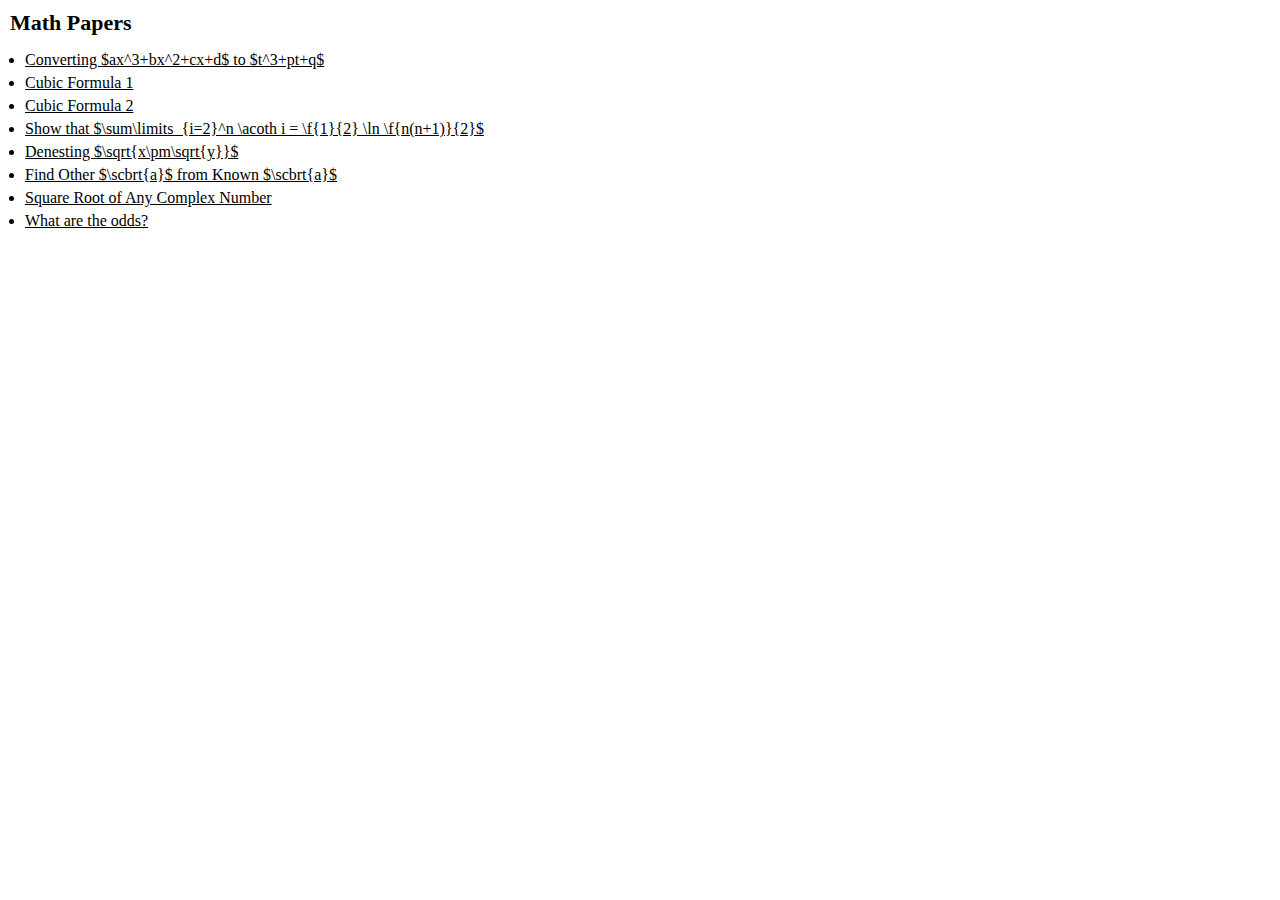
<file: index.html>
<!DOCTYPE html>
<html>

<head>
  <title>Math Papers</title>
  <meta charset="UTF-8">
  <script type="text/x-mathjax-config">
    MathJax.Hub.Config({
      tex2jax: {inlineMath: [['$','$'], ['\\(','\\)']]},
      displayAlign: "left"
    });
    MathJax.Hub.Register.StartupHook("TeX Jax Ready",function () {
      var TEX = MathJax.InputJax.TeX;
      var PREFILTER = TEX.prefilterMath;
      TEX.Augment({
        prefilterMath: function (math,displaymode,script) {
          math = "\\displaystyle{"+math+"}";
          return PREFILTER.call(TEX,math,displaymode,script);
        }
      });
    });
  </script>
  <script type="text/javascript"
    src="http://cdn.mathjax.org/mathjax/latest/MathJax.js?config=TeX-AMS-MML_HTMLorMML">
  </script>
  <link rel="stylesheet" type="text/css" href="math-papers.css">
</head>

<body>
<div style="display: none">
\(
\def \l {\left}
\def \r {\right}
\def \f {\frac}

\def \b#1{\l(#1\r)}

\def \root [#1]#2{\sqrt[\leftroot{2}\uproot{2}\scriptstyle #1]{#2}}
\def \sroot [#1]#2{\sqrt[\large #1]{#2}}

\def \cbrt #1{\root[3]{#1}}
\def \scbrt #1{\sroot[3]{#1}}

\DeclareMathOperator{\acoth}{acoth}
\)
</div>
<h1>Math Papers</h1>
<ul>
<li><a href="depress-cubic.html">Converting $ax^3+bx^2+cx+d$ to $t^3+pt+q$</a></li>
<li><a href="cubic-formula1.html">Cubic Formula 1</a></li>
<li><a href="cubic-formula2.html">Cubic Formula 2</a></li>
<li><a href="sum-acoth-i.html">Show that $\sum\limits_{i=2}^n \acoth i = \f{1}{2} \ln \f{n(n+1)}{2}$</a></li>
<li><a href="denest-sqrt.html">Denesting $\sqrt{x\pm\sqrt{y}}$</a></li>
<li><a href="other-cube-roots.html">Find Other $\scbrt{a}$ from Known $\scbrt{a}$</a></li>
<li><a href="sqrt-complex.html">Square Root of Any Complex Number</a></li>
<li><a href="odds.html">What are the odds?</a></li>
</ul>
</body>

</html>
</file>
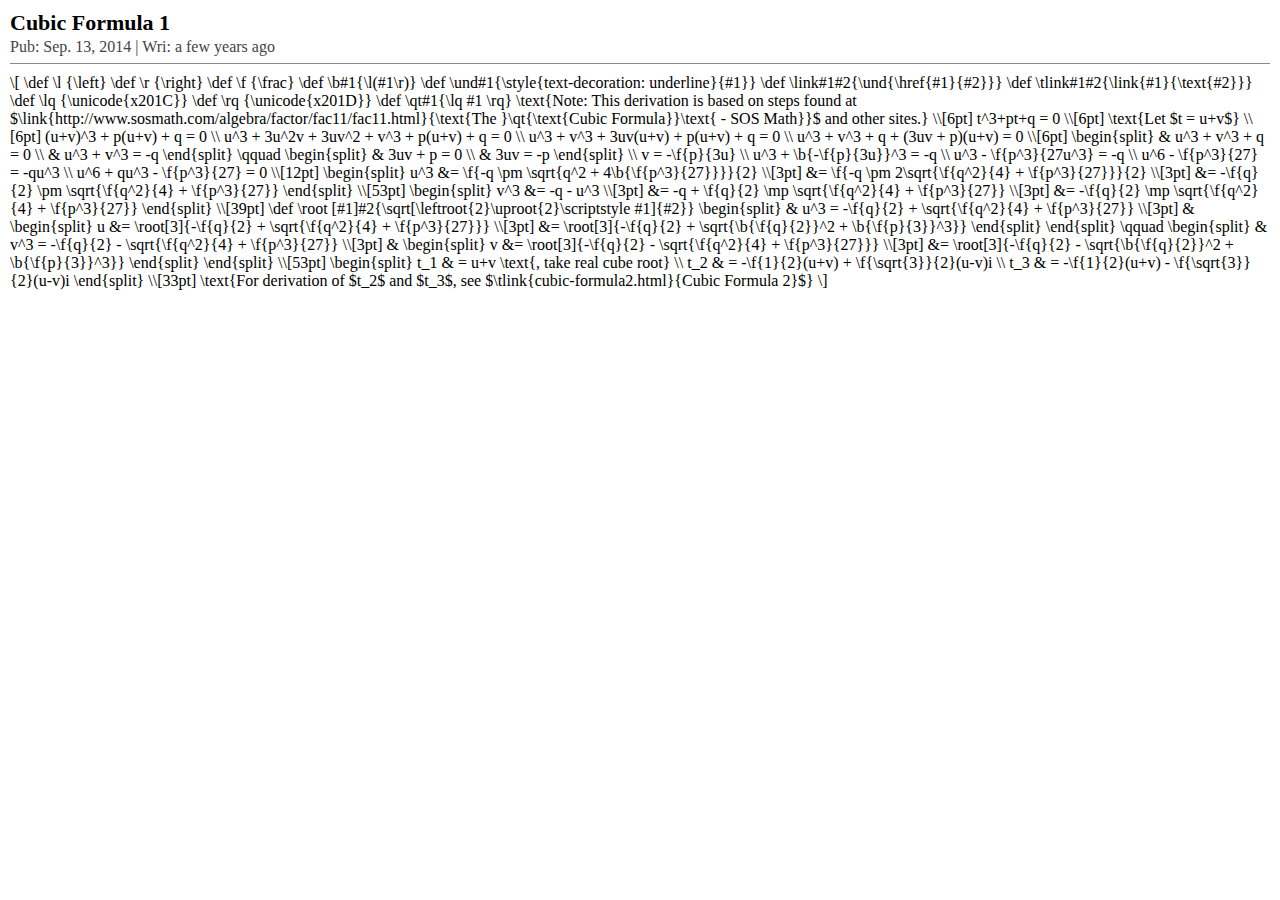
<file: cubic-formula1.html>
<!DOCTYPE html>
<html>

<head>
  <title>Cubic Formula 1</title>
  <meta charset="UTF-8">
  <script type="text/x-mathjax-config">
    MathJax.Hub.Config({
      tex2jax: {inlineMath: [['$','$'], ['\\(','\\)']]},
      displayAlign: "left"
    });
  </script>
  <script type="text/javascript"
    src="https://cdn.mathjax.org/mathjax/latest/MathJax.js?config=TeX-MML-AM_HTMLorMML">
  </script>
  <link rel="stylesheet" type="text/css" href="math-papers.css">
</head>

<body>
<h1>Cubic Formula 1</h1>
<p class="date">Pub: Sep. 13, 2014 | Wri: a few years ago</p>
<hr class="titlehr">
\[
\def \l {\left}
\def \r {\right}
\def \f {\frac}

\def \b#1{\l(#1\r)}

\def \und#1{\style{text-decoration: underline}{#1}}
\def \link#1#2{\und{\href{#1}{#2}}}
\def \tlink#1#2{\link{#1}{\text{#2}}}

\def \lq {\unicode{x201C}}
\def \rq {\unicode{x201D}}
\def \qt#1{\lq #1 \rq}

\text{Note: This derivation is based on steps found at $\link{http://www.sosmath.com/algebra/factor/fac11/fac11.html}{\text{The }\qt{\text{Cubic Formula}}\text{ - SOS Math}}$ and other sites.} \\[6pt] 

t^3+pt+q = 0 \\[6pt]

\text{Let $t = u+v$} \\[6pt]

(u+v)^3 + p(u+v) + q = 0 \\

u^3 + 3u^2v + 3uv^2 + v^3 + p(u+v) + q = 0 \\

u^3 + v^3 + 3uv(u+v) + p(u+v) + q = 0 \\

u^3 + v^3 + q + (3uv + p)(u+v) = 0 \\[6pt]

\begin{split}
& u^3 + v^3 + q = 0 \\
& u^3 + v^3 = -q
\end{split}
\qquad
\begin{split}
& 3uv + p = 0 \\
& 3uv = -p
\end{split} \\

v = -\f{p}{3u} \\

u^3 + \b{-\f{p}{3u}}^3 = -q \\

u^3 - \f{p^3}{27u^3} = -q \\

u^6 - \f{p^3}{27} = -qu^3 \\

u^6 + qu^3 - \f{p^3}{27} = 0 \\[12pt]

\begin{split}
u^3 &= \f{-q \pm \sqrt{q^2 + 4\b{\f{p^3}{27}}}}{2} \\[3pt]
    &= \f{-q \pm 2\sqrt{\f{q^2}{4} + \f{p^3}{27}}}{2} \\[3pt]
    &= -\f{q}{2} \pm \sqrt{\f{q^2}{4} + \f{p^3}{27}}
\end{split} \\[53pt]

\begin{split}
v^3 &= -q - u^3 \\[3pt]
    &= -q + \f{q}{2} \mp \sqrt{\f{q^2}{4} + \f{p^3}{27}} \\[3pt]
    &= -\f{q}{2} \mp \sqrt{\f{q^2}{4} + \f{p^3}{27}}
\end{split} \\[39pt]

\def \root [#1]#2{\sqrt[\leftroot{2}\uproot{2}\scriptstyle #1]{#2}}

\begin{split}
& u^3 = -\f{q}{2} + \sqrt{\f{q^2}{4} + \f{p^3}{27}} \\[3pt]
& \begin{split}
  u &= \root[3]{-\f{q}{2} + \sqrt{\f{q^2}{4} + \f{p^3}{27}}} \\[3pt]
    &= \root[3]{-\f{q}{2} + \sqrt{\b{\f{q}{2}}^2 + \b{\f{p}{3}}^3}}
  \end{split}
\end{split}
\qquad
\begin{split}
& v^3 = -\f{q}{2} - \sqrt{\f{q^2}{4} + \f{p^3}{27}} \\[3pt]
& \begin{split}
  v &= \root[3]{-\f{q}{2} - \sqrt{\f{q^2}{4} + \f{p^3}{27}}} \\[3pt]
    &= \root[3]{-\f{q}{2} - \sqrt{\b{\f{q}{2}}^2 + \b{\f{p}{3}}^3}}
  \end{split}
\end{split} \\[53pt]

\begin{split}
t_1 & = u+v \text{, take real cube root} \\
t_2 & = -\f{1}{2}(u+v) + \f{\sqrt{3}}{2}(u-v)i \\
t_3 & = -\f{1}{2}(u+v) - \f{\sqrt{3}}{2}(u-v)i
\end{split} \\[33pt]

\text{For derivation of $t_2$ and $t_3$, see $\tlink{cubic-formula2.html}{Cubic Formula 2}$} 

\]
</body>

</html>
</file>
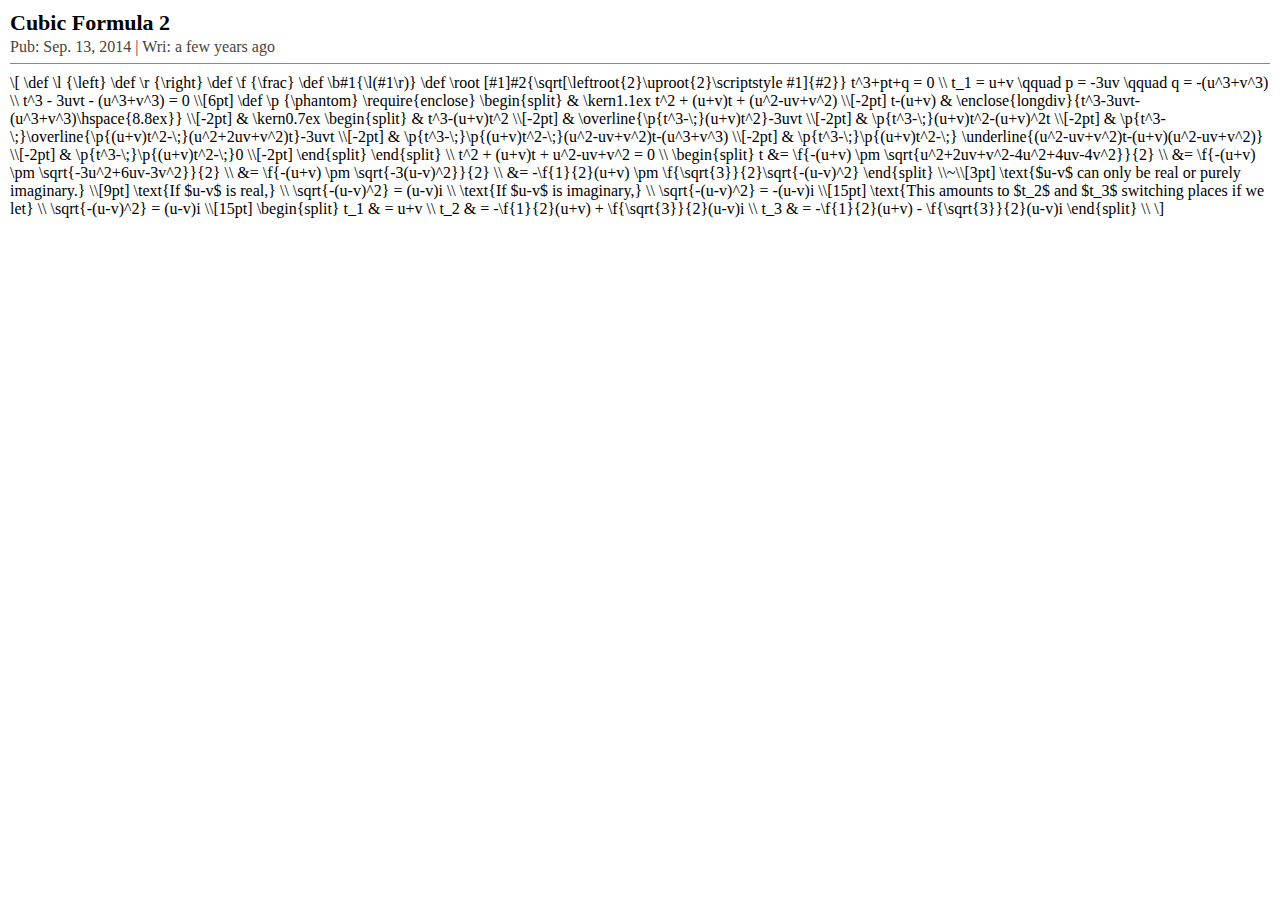
<file: cubic-formula2.html>
<!DOCTYPE html>
<html>

<head>
  <title>Cubic Formula 2</title>
  <meta charset="UTF-8">
  <script type="text/x-mathjax-config">
    MathJax.Hub.Config({
      tex2jax: {inlineMath: [['$','$'], ['\\(','\\)']]},
      displayAlign: "left"
    });
  </script>
  <script type="text/javascript"
    src="https://cdn.mathjax.org/mathjax/latest/MathJax.js?config=TeX-MML-AM_HTMLorMML">
  </script>
  <link rel="stylesheet" type="text/css" href="math-papers.css">
</head>

<body>
<h1>Cubic Formula 2</h1>
<p class="date">Pub: Sep. 13, 2014 | Wri: a few years ago</p>
<hr class="titlehr">
\[
\def \l {\left}
\def \r {\right}
\def \f {\frac}

\def \b#1{\l(#1\r)}

\def \root [#1]#2{\sqrt[\leftroot{2}\uproot{2}\scriptstyle #1]{#2}}

t^3+pt+q = 0 \\

t_1 = u+v
\qquad
p = -3uv
\qquad
q = -(u^3+v^3) \\

t^3 - 3uvt - (u^3+v^3) = 0 \\[6pt]

\def \p {\phantom}

\require{enclose}

\begin{split}
        & \kern1.1ex t^2 + (u+v)t + (u^2-uv+v^2)       \\[-2pt]
t-(u+v) & \enclose{longdiv}{t^3-3uvt-(u^3+v^3)\hspace{8.8ex}}   \\[-2pt]
        & \kern0.7ex
          \begin{split}
          & t^3-(u+v)t^2           \\[-2pt]
          & \overline{\p{t^3-\;}(u+v)t^2}-3uvt           \\[-2pt]
          & \p{t^3-\;}(u+v)t^2-(u+v)^2t \\[-2pt]
          & \p{t^3-\;}\overline{\p{(u+v)t^2-\;}(u^2+2uv+v^2)t}-3uvt     \\[-2pt]
          & \p{t^3-\;}\p{(u+v)t^2-\;}(u^2-uv+v^2)t-(u^3+v^3)   \\[-2pt]
          & \p{t^3-\;}\p{(u+v)t^2-\;}
            \underline{(u^2-uv+v^2)t-(u+v)(u^2-uv+v^2)}   \\[-2pt]
          & \p{t^3-\;}\p{(u+v)t^2-\;}0           \\[-2pt]
          \end{split}
\end{split} \\

t^2 + (u+v)t + u^2-uv+v^2 = 0 \\

\begin{split}
t &= \f{-(u+v) \pm \sqrt{u^2+2uv+v^2-4u^2+4uv-4v^2}}{2} \\
  &= \f{-(u+v) \pm \sqrt{-3u^2+6uv-3v^2}}{2} \\
  &= \f{-(u+v) \pm \sqrt{-3(u-v)^2}}{2} \\
  &= -\f{1}{2}(u+v) \pm \f{\sqrt{3}}{2}\sqrt{-(u-v)^2}
\end{split} \\~\\[3pt]

\text{$u-v$ can only be real or purely imaginary.} \\[9pt]

\text{If $u-v$ is real,} \\
\sqrt{-(u-v)^2} = (u-v)i \\
\text{If $u-v$ is imaginary,} \\
\sqrt{-(u-v)^2} = -(u-v)i \\[15pt]

\text{This amounts to $t_2$ and $t_3$ switching places if we let} \\
\sqrt{-(u-v)^2} = (u-v)i \\[15pt]

\begin{split}
t_1 & = u+v \\
t_2 & = -\f{1}{2}(u+v) + \f{\sqrt{3}}{2}(u-v)i \\
t_3 & = -\f{1}{2}(u+v) - \f{\sqrt{3}}{2}(u-v)i
\end{split} \\

\]



</body>

</html>
</file>
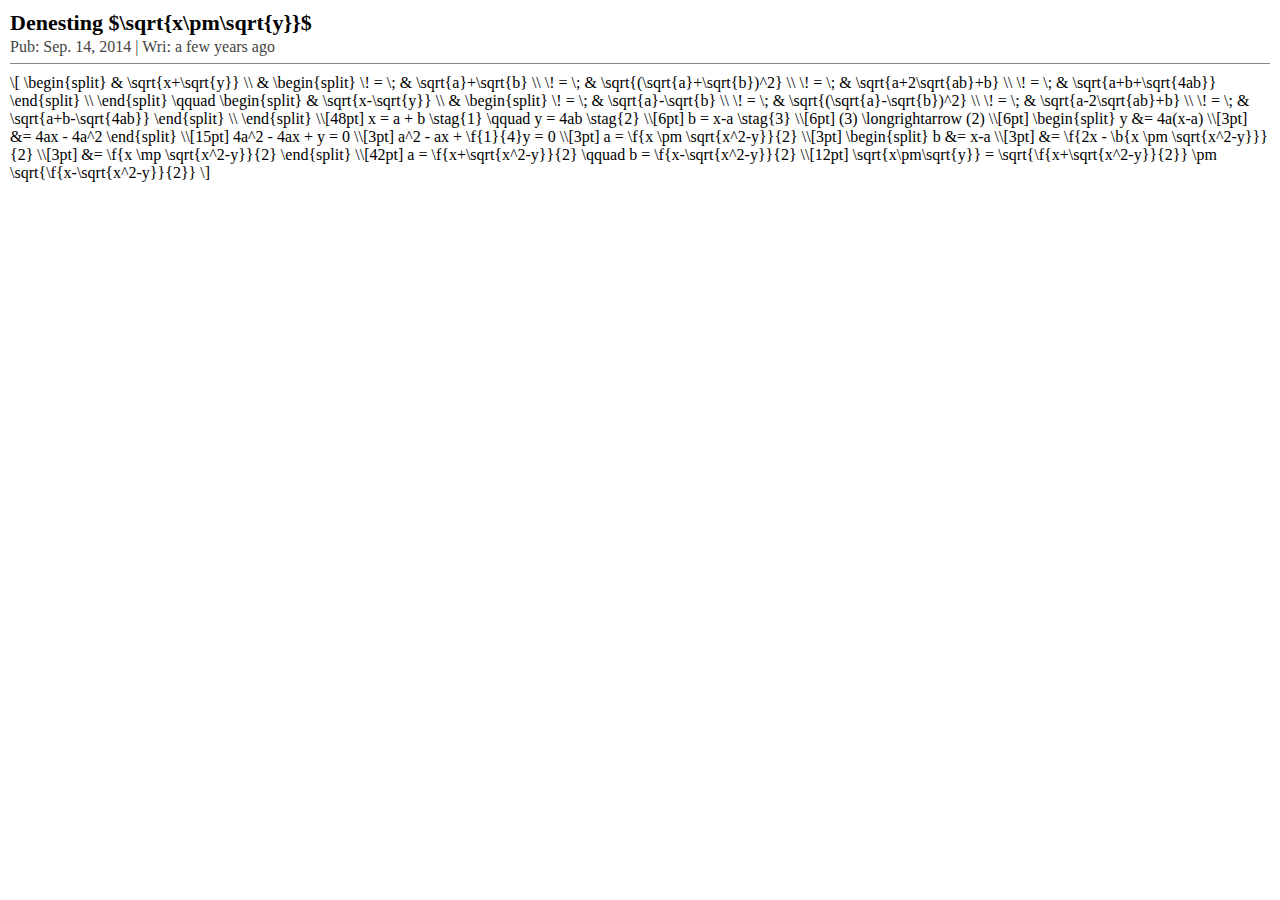
<file: denest-sqrt.html>
<!DOCTYPE html>
<html>

<head>
  <title>Denesting sqrt(x+sqrt(y))</title>
  <meta charset="UTF-8">
  <script type="text/x-mathjax-config">
    MathJax.Hub.Config({
      tex2jax: {inlineMath: [['$','$'], ['\\(','\\)']]},
      displayAlign: "left"
    });
  </script>
  <script type="text/javascript"
    src="https://cdn.mathjax.org/mathjax/latest/MathJax.js?config=TeX-MML-AM_HTMLorMML">
  </script>
  <link rel="stylesheet" type="text/css" href="math-papers.css">
</head>

<body>
<div style="display: none">
\(
\def \l {\left}
\def \r {\right}
\def \f {\frac}

\def \b#1{\l(#1\r)}

\def \root [#1]#2{\sqrt[\leftroot{2}\uproot{2}\scriptstyle #1]{#2}}

\def \stag#1{\quad (#1)}

\DeclareMathOperator{\acoth}{acoth}
\)
</div>

<h1>Denesting $\sqrt{x\pm\sqrt{y}}$</h1>
<p class="date">Pub: Sep. 14, 2014 | Wri: a few years ago</p>
<hr class="titlehr">

\[

\begin{split}
& \sqrt{x+\sqrt{y}} \\
& \begin{split}
  \! = \; & \sqrt{a}+\sqrt{b} \\
  \! = \; & \sqrt{(\sqrt{a}+\sqrt{b})^2} \\
  \! = \; & \sqrt{a+2\sqrt{ab}+b} \\
  \! = \; & \sqrt{a+b+\sqrt{4ab}}
  \end{split} \\
\end{split}
\qquad
\begin{split}
& \sqrt{x-\sqrt{y}} \\
& \begin{split}
  \! = \; & \sqrt{a}-\sqrt{b} \\
  \! = \; & \sqrt{(\sqrt{a}-\sqrt{b})^2} \\
  \! = \; & \sqrt{a-2\sqrt{ab}+b} \\
  \! = \; & \sqrt{a+b-\sqrt{4ab}}
  \end{split} \\
\end{split} \\[48pt]

x = a + b \stag{1}
\qquad
y = 4ab \stag{2} \\[6pt]

b = x-a \stag{3} \\[6pt]

(3) \longrightarrow (2) \\[6pt]

\begin{split}
y &= 4a(x-a) \\[3pt]
  &= 4ax - 4a^2
\end{split} \\[15pt]

4a^2 - 4ax + y = 0 \\[3pt]

a^2 - ax + \f{1}{4}y = 0 \\[3pt]

a = \f{x \pm \sqrt{x^2-y}}{2} \\[3pt]

\begin{split}
b &= x-a \\[3pt]
  &= \f{2x - \b{x \pm \sqrt{x^2-y}}}{2} \\[3pt]
  &= \f{x \mp \sqrt{x^2-y}}{2}
\end{split} \\[42pt]

a = \f{x+\sqrt{x^2-y}}{2}
\qquad
b = \f{x-\sqrt{x^2-y}}{2} \\[12pt]

\sqrt{x\pm\sqrt{y}}
  = \sqrt{\f{x+\sqrt{x^2-y}}{2}} \pm \sqrt{\f{x-\sqrt{x^2-y}}{2}}

\]
</body>

</html>
</file>
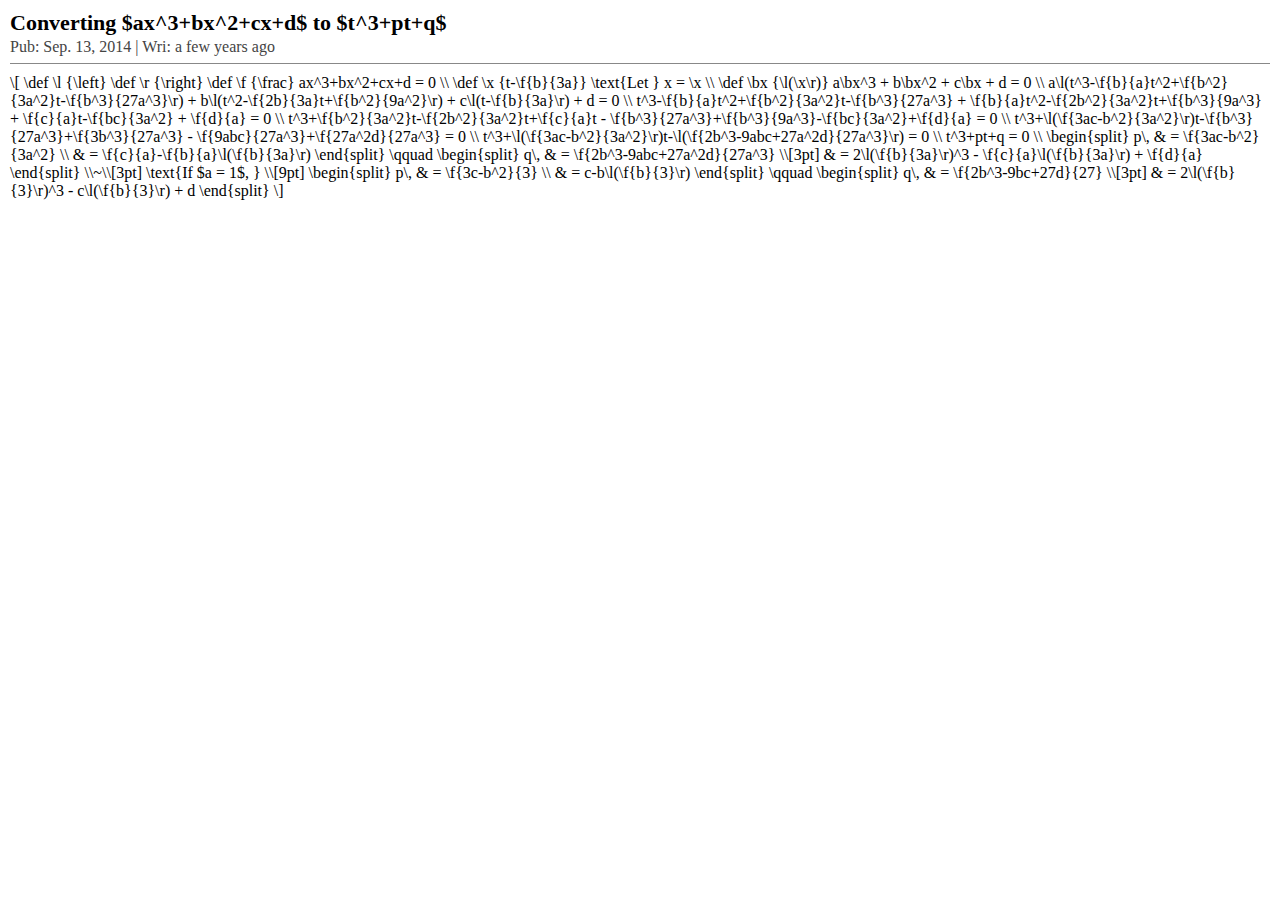
<file: depress-cubic.html>
<!DOCTYPE html>
<html>

<head>
  <title>Converting ax^3+bx^2+cx+d to t^3+pt+q</title>
  <meta charset="UTF-8">
  <script type="text/x-mathjax-config">
    MathJax.Hub.Config({
      tex2jax: {inlineMath: [['$','$'], ['\\(','\\)']]},
      displayAlign: "left"
    });
  </script>
  <script type="text/javascript"
    src="https://cdn.mathjax.org/mathjax/latest/MathJax.js?config=TeX-MML-AM_HTMLorMML">
  </script>
  <link rel="stylesheet" type="text/css" href="math-papers.css">
</head>

<body>
<h1>Converting $ax^3+bx^2+cx+d$ to $t^3+pt+q$</h1>
<p class="date">Pub: Sep. 13, 2014 | Wri: a few years ago</p>
<hr class="titlehr">
\[
\def \l {\left}
\def \r {\right}
\def \f {\frac}

ax^3+bx^2+cx+d = 0 \\

\def \x {t-\f{b}{3a}}
\text{Let } x = \x \\

\def \bx {\l(\x\r)}
a\bx^3 + b\bx^2 + c\bx + d = 0 \\

a\l(t^3-\f{b}{a}t^2+\f{b^2}{3a^2}t-\f{b^3}{27a^3}\r)
+ b\l(t^2-\f{2b}{3a}t+\f{b^2}{9a^2}\r)
+ c\l(t-\f{b}{3a}\r) + d = 0 \\

t^3-\f{b}{a}t^2+\f{b^2}{3a^2}t-\f{b^3}{27a^3}
+ \f{b}{a}t^2-\f{2b^2}{3a^2}t+\f{b^3}{9a^3}
+ \f{c}{a}t-\f{bc}{3a^2} + \f{d}{a} = 0 \\

t^3+\f{b^2}{3a^2}t-\f{2b^2}{3a^2}t+\f{c}{a}t
- \f{b^3}{27a^3}+\f{b^3}{9a^3}-\f{bc}{3a^2}+\f{d}{a} = 0 \\

t^3+\l(\f{3ac-b^2}{3a^2}\r)t-\f{b^3}{27a^3}+\f{3b^3}{27a^3}
- \f{9abc}{27a^3}+\f{27a^2d}{27a^3} = 0 \\

t^3+\l(\f{3ac-b^2}{3a^2}\r)t-\l(\f{2b^3-9abc+27a^2d}{27a^3}\r) = 0 \\

t^3+pt+q = 0 \\

\begin{split}
p\, & = \f{3ac-b^2}{3a^2} \\
    & = \f{c}{a}-\f{b}{a}\l(\f{b}{3a}\r)
\end{split}
\qquad
\begin{split}
q\, & = \f{2b^3-9abc+27a^2d}{27a^3} \\[3pt]
    & = 2\l(\f{b}{3a}\r)^3 - \f{c}{a}\l(\f{b}{3a}\r) + \f{d}{a}
\end{split} \\~\\[3pt]

\text{If $a = 1$, } \\[9pt]

\begin{split}
p\, & = \f{3c-b^2}{3} \\
    & = c-b\l(\f{b}{3}\r)
\end{split}
\qquad
\begin{split}
q\, & = \f{2b^3-9bc+27d}{27} \\[3pt]
    & = 2\l(\f{b}{3}\r)^3 - c\l(\f{b}{3}\r) + d
\end{split}

\]
</body>

</html>
</file>
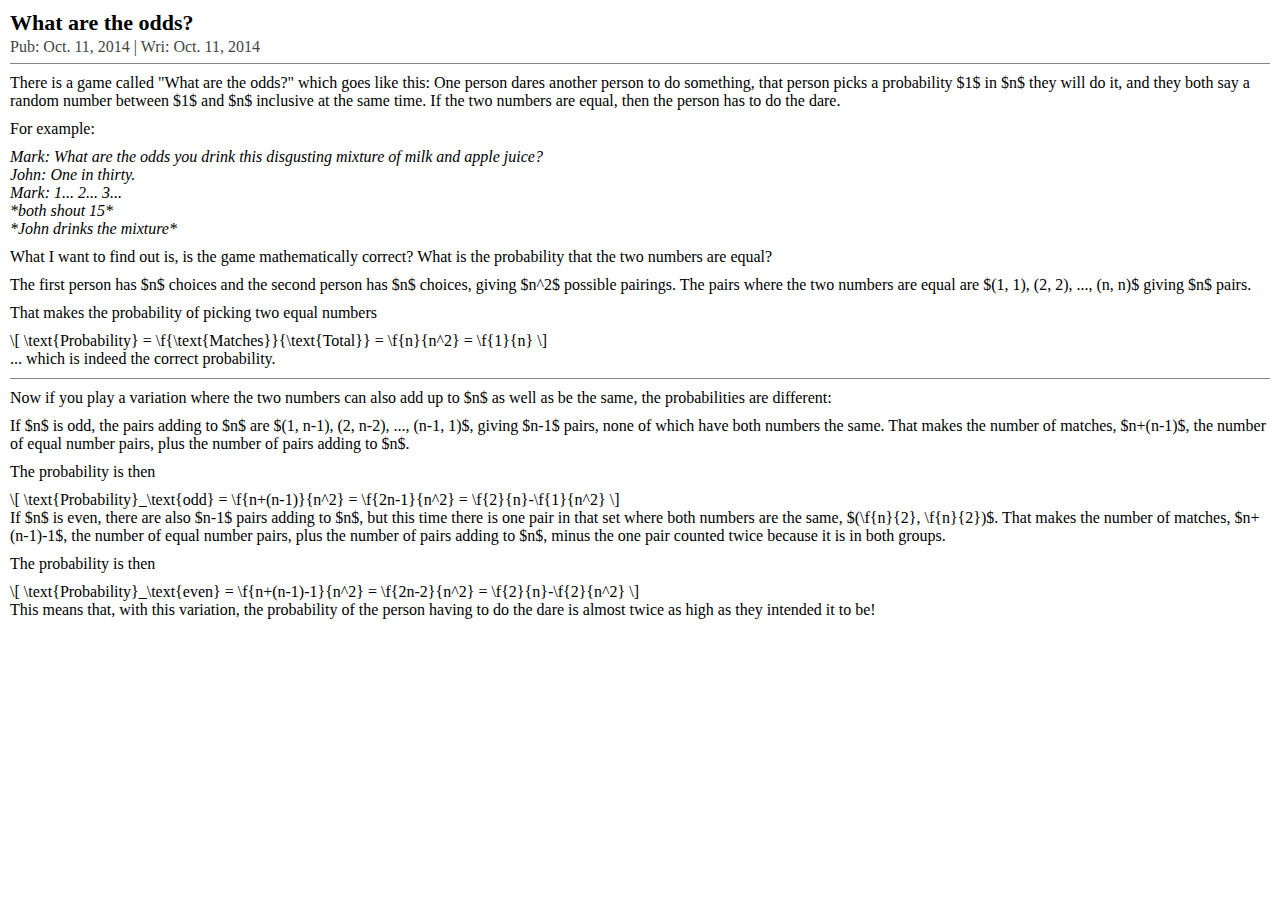
<file: odds.html>
<!DOCTYPE html>
<html>

<head>
  <title>What are the odds?</title>
  <meta charset="UTF-8">
  <script type="text/x-mathjax-config">
    MathJax.Hub.Config({
      tex2jax: {inlineMath: [['$','$'], ['\\(','\\)']]},
      displayAlign: "left"
    });
  </script>
  <script type="text/javascript"
    src="https://cdn.mathjax.org/mathjax/latest/MathJax.js?config=TeX-MML-AM_HTMLorMML">
  </script>
  <link rel="stylesheet" type="text/css" href="math-papers.css">
</head>

<body>
<div style="display: none">
\(
\def \l {\left}
\def \r {\right}
\def \f {\frac}

\def \b#1{\l(#1\r)}

\def \root [#1]#2{\sqrt[\leftroot{2}\uproot{2}\scriptstyle #1]{#2}}

\DeclareMathOperator{\acoth}{acoth}
\)
</div>

<h1>What are the odds?</h1>
<p class="date">Pub: Oct. 11, 2014 | Wri: Oct. 11, 2014</p>
<hr class="titlehr">
<p>There is a game called "What are the odds?" which goes like this: One person dares another person to do something, that person picks a probability $1$ in $n$ they will do it, and they both say a random number between $1$ and $n$ inclusive at the same time. If the two numbers are equal, then the person has to do the dare.</p>

<p>For example:</p>

<p class="conv">Mark: What are the odds you drink this disgusting mixture of milk and apple juice?<br>
John: One in thirty.<br>
Mark: 1... 2... 3...<br>
*both shout 15* <br>
*John drinks the mixture*</p>

<p>What I want to find out is, is the game mathematically correct? What is the probability that the two numbers are equal?</p>

<p>The first person has $n$ choices and the second person has $n$ choices, giving $n^2$ possible pairings. The pairs where the two numbers are equal are $(1, 1), (2, 2), ..., (n, n)$ giving $n$ pairs.</p>

<p>That makes the probability of picking two equal numbers</p>

\[
\text{Probability} = \f{\text{Matches}}{\text{Total}}
                   = \f{n}{n^2}
                   = \f{1}{n}
\]

<p>... which is indeed the correct probability.</p>

<hr>

<p>Now if you play a variation where the two numbers can also add up to $n$ as well as be the same, the probabilities are different:</p>

<p>If $n$ is odd, the pairs adding to $n$ are $(1, n-1), (2, n-2), ..., (n-1, 1)$, giving $n-1$ pairs, none of which have both numbers the same. That makes the number of matches, $n+(n-1)$, the number of equal number pairs, plus the number of pairs adding to $n$.</p>

<p>The probability is then</p>

\[
\text{Probability}_\text{odd} = \f{n+(n-1)}{n^2}
                              = \f{2n-1}{n^2}
                              = \f{2}{n}-\f{1}{n^2}
\]

<p>If $n$ is even, there are also $n-1$ pairs adding to $n$, but this time there is one pair in that set where both numbers are the same, $(\f{n}{2}, \f{n}{2})$. That makes the number of matches, $n+(n-1)-1$, the number of equal number pairs, plus the number of pairs adding to $n$, minus the one pair counted twice because it is in both groups.</p>

<p>The probability is then</p>

\[
\text{Probability}_\text{even} = \f{n+(n-1)-1}{n^2}
                               = \f{2n-2}{n^2}
                               = \f{2}{n}-\f{2}{n^2}
\]

<p>This means that, with this variation, the probability of the person having to do the dare is almost twice as high as they intended it to be!</p>

</body>

</html>
</file>
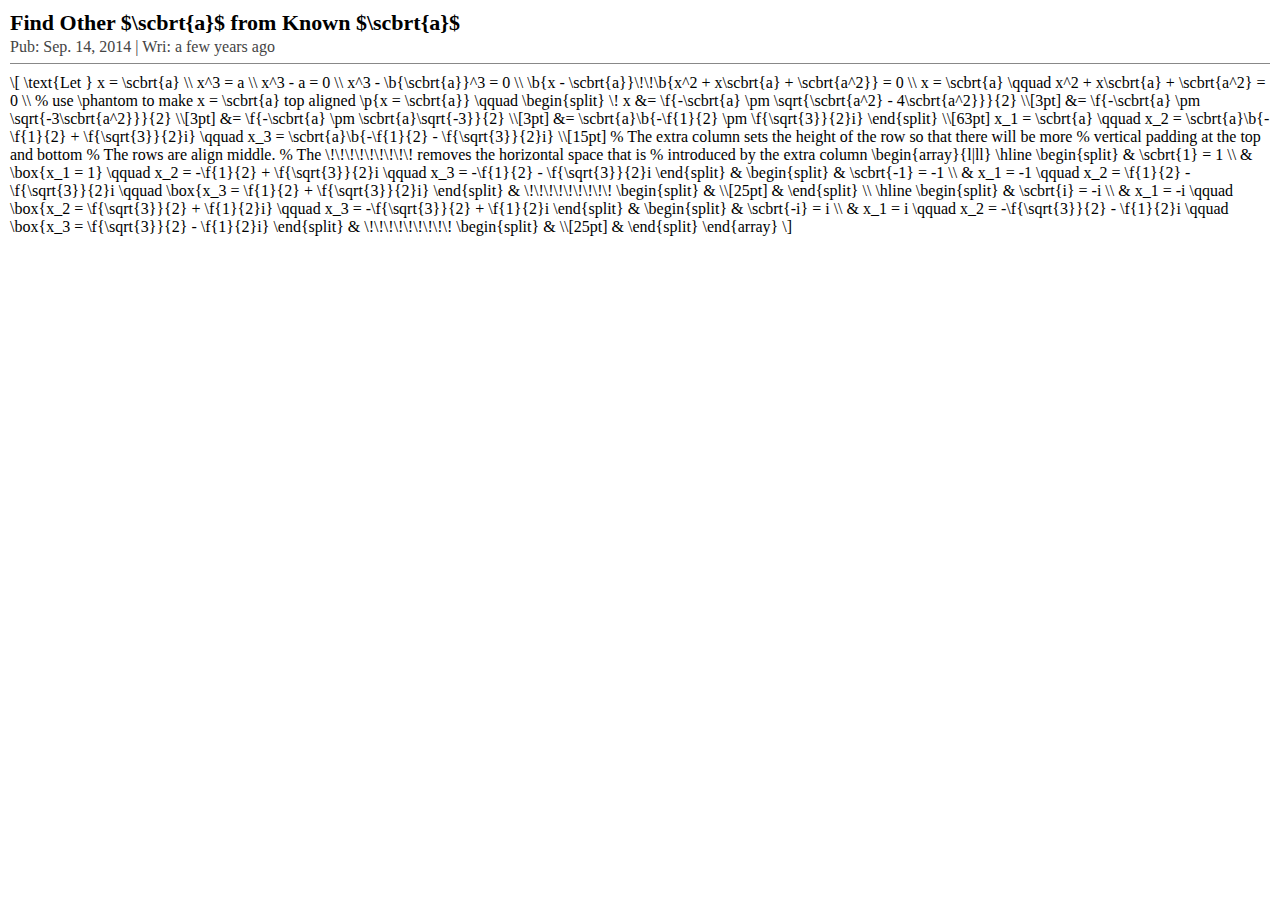
<file: other-cube-roots.html>
<!DOCTYPE html>
<html>

<head>
  <title>Find Other cbrt(a) from Known cbrt(a)</title>
  <meta charset="UTF-8">
  <script type="text/x-mathjax-config">
    MathJax.Hub.Config({
      tex2jax: {inlineMath: [['$','$'], ['\\(','\\)']]},
      displayAlign: "left"
    });
  </script>
  <script type="text/javascript"
    src="https://cdn.mathjax.org/mathjax/latest/MathJax.js?config=TeX-MML-AM_HTMLorMML">
  </script>
  <link rel="stylesheet" type="text/css" href="math-papers.css">
</head>

<body>
<div style="display: none">
\(
\def \l {\left}
\def \r {\right}
\def \f {\frac}

\def \b#1{\l(#1\r)}

\def \root [#1]#2{\sqrt[\leftroot{2}\uproot{2}\scriptstyle #1]{#2}}
\def \sroot [#1]#2{\sqrt[\large #1]{#2}}

\def \cbrt #1{\root[3]{#1}}
\def \scbrt #1{\sroot[3]{#1}}

\def \p {\phantom}

\def \stag#1{\quad (#1)}

\def \box#1{\boxed{\displaystyle{#1}}}

\DeclareMathOperator{\acoth}{acoth}
\)
</div>

<h1>Find Other $\scbrt{a}$ from Known $\scbrt{a}$</h1>
<p class="date">Pub: Sep. 14, 2014 | Wri: a few years ago</p>
<hr class="titlehr">

\[

\text{Let } x = \scbrt{a} \\
x^3 = a \\
x^3 - a = 0 \\
x^3 - \b{\scbrt{a}}^3 = 0 \\

\b{x - \scbrt{a}}\!\!\b{x^2 + x\scbrt{a} + \scbrt{a^2}} = 0 \\

x = \scbrt{a}
\qquad
x^2 + x\scbrt{a} + \scbrt{a^2} = 0 \\

% use \phantom to make x = \scbrt{a} top aligned
\p{x = \scbrt{a}}
\qquad
\begin{split}
\! x &= \f{-\scbrt{a} \pm \sqrt{\scbrt{a^2} - 4\scbrt{a^2}}}{2} \\[3pt]
     &= \f{-\scbrt{a} \pm \sqrt{-3\scbrt{a^2}}}{2} \\[3pt]
     &= \f{-\scbrt{a} \pm \scbrt{a}\sqrt{-3}}{2} \\[3pt]
     &= \scbrt{a}\b{-\f{1}{2} \pm \f{\sqrt{3}}{2}i}
\end{split} \\[63pt]

x_1 = \scbrt{a}
\qquad
x_2 = \scbrt{a}\b{-\f{1}{2} + \f{\sqrt{3}}{2}i}
\qquad
x_3 = \scbrt{a}\b{-\f{1}{2} - \f{\sqrt{3}}{2}i} \\[15pt]

% The extra column sets the height of the row so that there will be more 
%   vertical padding at the top and bottom
% The rows are align middle.
% The \!\!\!\!\!\!\!\!\! removes the horizontal space that is
%   introduced by the extra column

\begin{array}{l|ll}
\hline
  \begin{split}
  & \scbrt{1} = 1 \\
  & \box{x_1 = 1}
    \qquad
    x_2 = -\f{1}{2} + \f{\sqrt{3}}{2}i
    \qquad
    x_3 = -\f{1}{2} - \f{\sqrt{3}}{2}i
  \end{split} 
& \begin{split}
  & \scbrt{-1} = -1 \\
  & x_1 = -1
    \qquad
    x_2 = \f{1}{2} - \f{\sqrt{3}}{2}i
    \qquad
    \box{x_3 = \f{1}{2} + \f{\sqrt{3}}{2}i}
  \end{split} 
& \!\!\!\!\!\!\!\!\! \begin{split}
  & \\[25pt]
  & 
  \end{split}
\\ \hline
  \begin{split}
  & \scbrt{i} = -i \\
  & x_1 = -i
    \qquad
    \box{x_2 = \f{\sqrt{3}}{2} + \f{1}{2}i}
    \qquad
    x_3 = -\f{\sqrt{3}}{2} + \f{1}{2}i
  \end{split} 
& \begin{split}
  & \scbrt{-i} = i \\
  & x_1 = i
    \qquad
    x_2 = -\f{\sqrt{3}}{2} - \f{1}{2}i
    \qquad
    \box{x_3 = \f{\sqrt{3}}{2} - \f{1}{2}i}
  \end{split}
& \!\!\!\!\!\!\!\!\! \begin{split}
  & \\[25pt]
  & 
  \end{split}
\end{array}



\]
</body>

</html>
</file>
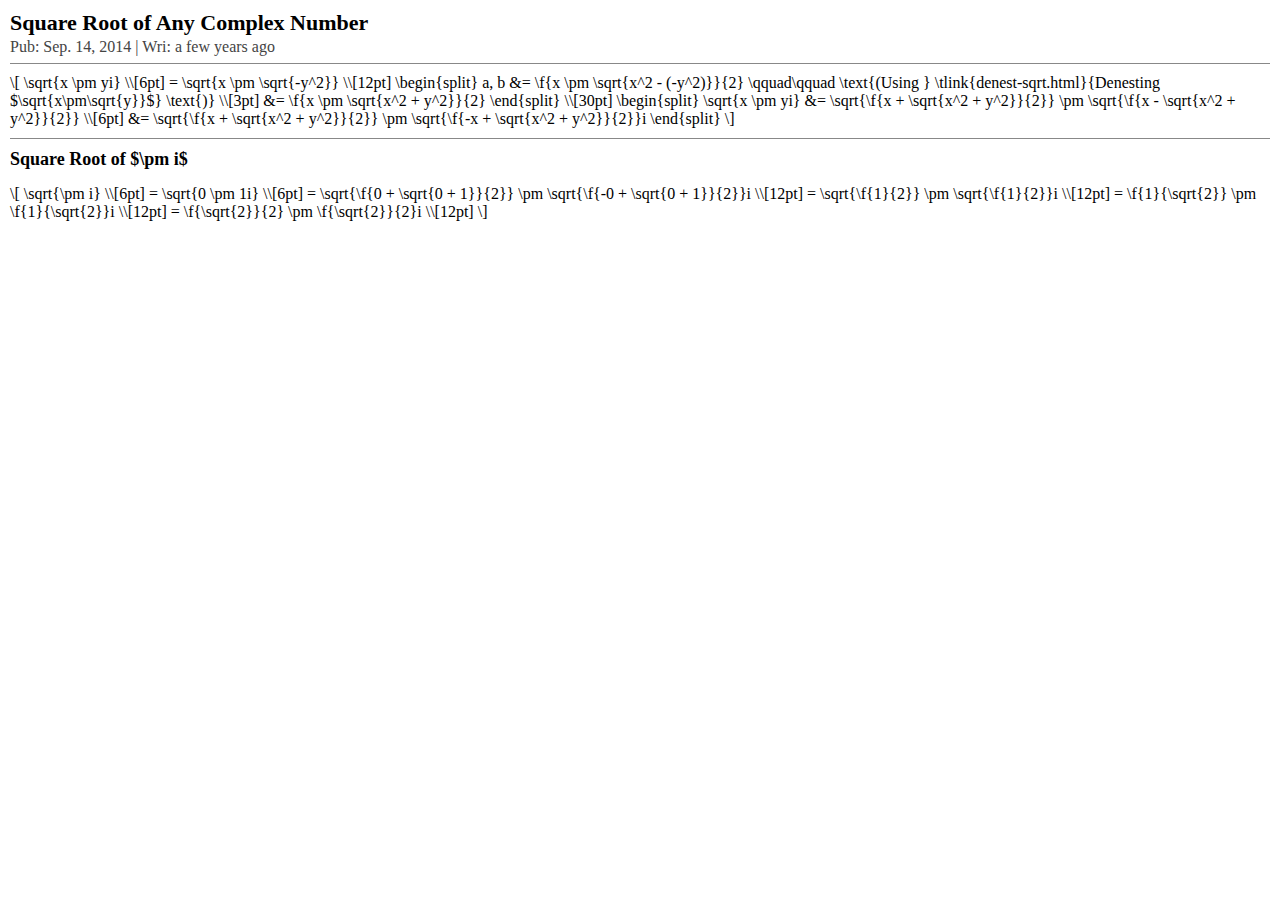
<file: sqrt-complex.html>
<!DOCTYPE html>
<html>

<head>
  <title>Square Root of Any Complex Number</title>
  <meta charset="UTF-8">
  <script type="text/x-mathjax-config">
    MathJax.Hub.Config({
      tex2jax: {inlineMath: [['$','$'], ['\\(','\\)']]},
      displayAlign: "left"
    });
  </script>
  <script type="text/javascript"
    src="https://cdn.mathjax.org/mathjax/latest/MathJax.js?config=TeX-MML-AM_HTMLorMML">
  </script>
  <link rel="stylesheet" type="text/css" href="math-papers.css">
</head>

<body>
<div style="display: none">
\(
\def \l {\left}
\def \r {\right}
\def \f {\frac}

\def \b#1{\l(#1\r)}

\def \root [#1]#2{\sqrt[\leftroot{2}\uproot{2}\scriptstyle #1]{#2}}
\def \sroot [#1]#2{\sqrt[\large #1]{#2}}

\def \cbrt #1{\root[3]{#1}}
\def \scbrt #1{\sroot[3]{#1}}

\def \p {\phantom}

\def \stag#1{\quad (#1)}

\def \box#1{\boxed{\displaystyle{#1}}}

\def \und#1{\style{text-decoration: underline}{#1}}
\def \link#1#2{\und{\href{#1}{#2}}}
\def \tlink#1#2{\link{#1}{\text{#2}}}

\DeclareMathOperator{\acoth}{acoth}
\)
</div>

<h1>Square Root of Any Complex Number</h1>
<p class="date">Pub: Sep. 14, 2014 | Wri: a few years ago</p>
<hr class="titlehr">

\[

\sqrt{x \pm yi} \\[6pt]
= \sqrt{x \pm \sqrt{-y^2}} \\[12pt]

\begin{split}
a, b &= \f{x \pm \sqrt{x^2 - (-y^2)}}{2} \qquad\qquad
          \text{(Using }
          \tlink{denest-sqrt.html}{Denesting $\sqrt{x\pm\sqrt{y}}$}
          \text{)}  \\[3pt]
     &= \f{x \pm \sqrt{x^2 + y^2}}{2}
\end{split} \\[30pt]

\begin{split}
\sqrt{x \pm yi}
&= \sqrt{\f{x + \sqrt{x^2 + y^2}}{2}} \pm
   \sqrt{\f{x - \sqrt{x^2 + y^2}}{2}}   \\[6pt]
&= \sqrt{\f{x + \sqrt{x^2 + y^2}}{2}} \pm \sqrt{\f{-x + \sqrt{x^2 + y^2}}{2}}i
\end{split}

\]

<hr>
<h2>Square Root of $\pm i$</h2>

\[

\sqrt{\pm i} \\[6pt]
= \sqrt{0 \pm 1i} \\[6pt]
= \sqrt{\f{0 + \sqrt{0 + 1}}{2}} \pm \sqrt{\f{-0 + \sqrt{0 + 1}}{2}}i \\[12pt]
= \sqrt{\f{1}{2}} \pm \sqrt{\f{1}{2}}i \\[12pt]
= \f{1}{\sqrt{2}} \pm \f{1}{\sqrt{2}}i \\[12pt]
= \f{\sqrt{2}}{2} \pm \f{\sqrt{2}}{2}i \\[12pt]

\]
</body>

</html>
</file>
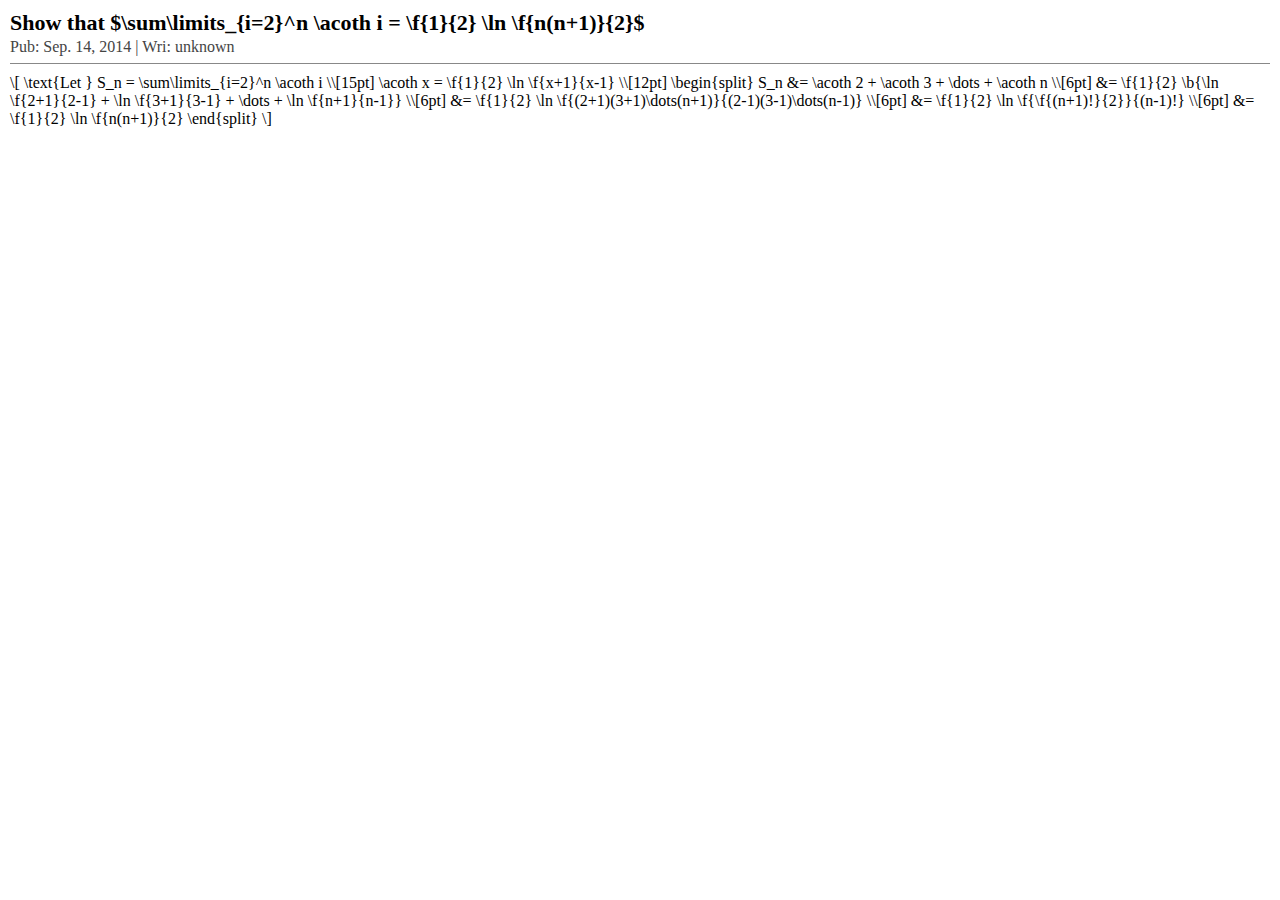
<file: sum-acoth-i.html>
<!DOCTYPE html>
<html>

<head>
  <title>Show that sum(i, 2, n, acoth(i)) = 1/2*ln(n(n+1)/2)</title>
  <meta charset="UTF-8">
  <script type="text/x-mathjax-config">
    MathJax.Hub.Config({
      tex2jax: {inlineMath: [['$','$'], ['\\(','\\)']]},
      displayAlign: "left"
    });
  </script>
  <script type="text/javascript"
    src="https://cdn.mathjax.org/mathjax/latest/MathJax.js?config=TeX-MML-AM_HTMLorMML">
  </script>
  <link rel="stylesheet" type="text/css" href="math-papers.css">
</head>

<body>
<div style="display: none">
\(
\def \l {\left}
\def \r {\right}
\def \f {\frac}

\def \b#1{\l(#1\r)}

\def \root [#1]#2{\sqrt[\leftroot{2}\uproot{2}\scriptstyle #1]{#2}}

\DeclareMathOperator{\acoth}{acoth}
\)
</div>

<h1>Show that $\sum\limits_{i=2}^n \acoth i = \f{1}{2} \ln \f{n(n+1)}{2}$</h1>
<p class="date">Pub: Sep. 14, 2014 | Wri: unknown</p>
<hr class="titlehr">
\[

\text{Let } S_n = \sum\limits_{i=2}^n \acoth i \\[15pt]

\acoth x = \f{1}{2} \ln \f{x+1}{x-1} \\[12pt]

\begin{split}
S_n &= \acoth 2 + \acoth 3 + \dots + \acoth n \\[6pt]
    &= \f{1}{2} \b{\ln \f{2+1}{2-1} + \ln \f{3+1}{3-1} + \dots + \ln \f{n+1}{n-1}} \\[6pt]
    &= \f{1}{2} \ln \f{(2+1)(3+1)\dots(n+1)}{(2-1)(3-1)\dots(n-1)} \\[6pt]
    &= \f{1}{2} \ln \f{\f{(n+1)!}{2}}{(n-1)!} \\[6pt]
    &= \f{1}{2} \ln \f{n(n+1)}{2}
\end{split}

\]
</body>

</html>
</file>
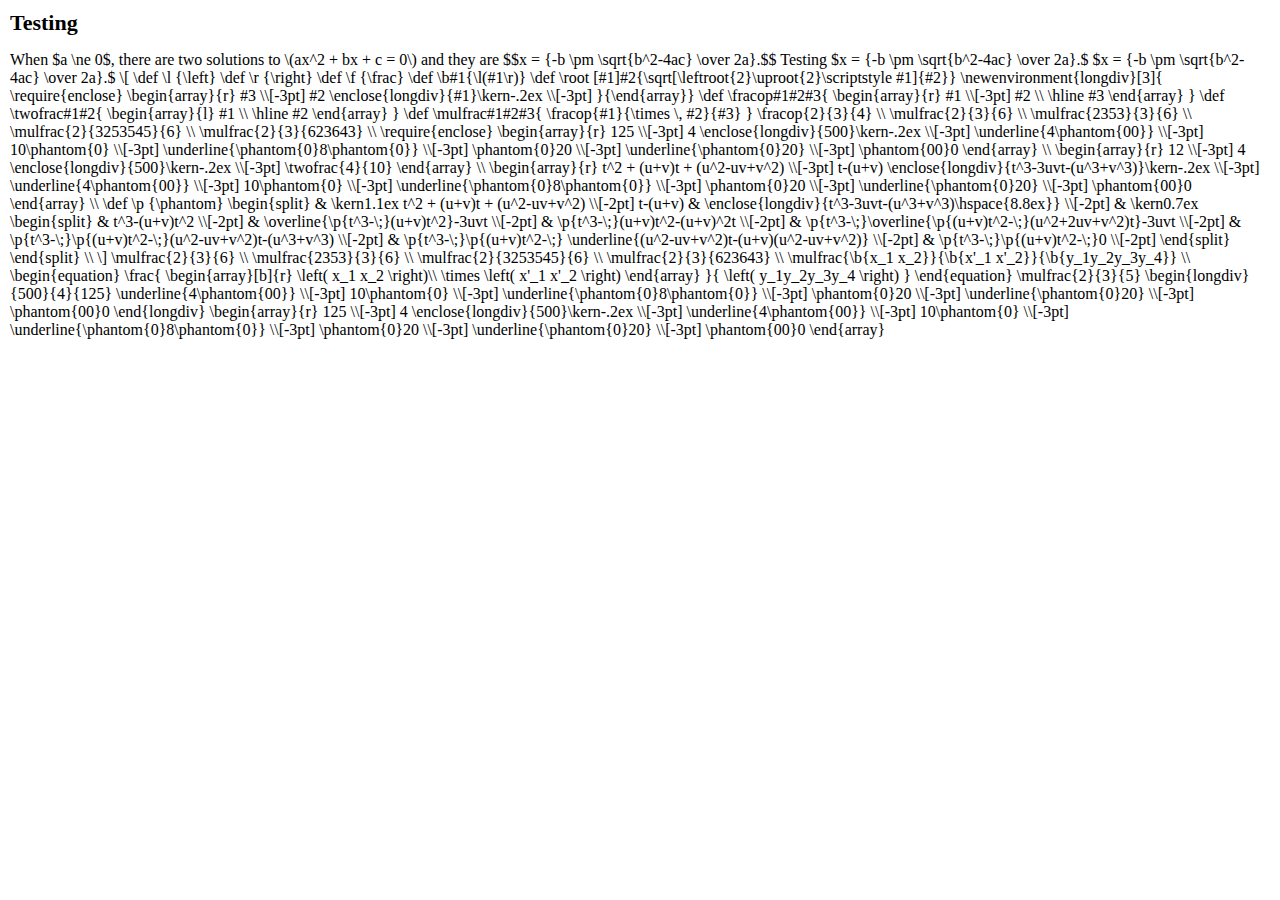
<file: testing.html>
<!DOCTYPE html>
<html>

<head>
  <title>Testing</title>
  <meta charset="UTF-8">
  <script type="text/x-mathjax-config">
    MathJax.Hub.Config({
      tex2jax: {inlineMath: [['$','$'], ['\\(','\\)']]},
      displayAlign: "left"
    });
  </script>
  <script type="text/javascript"
    src="https://cdn.mathjax.org/mathjax/latest/MathJax.js?config=TeX-MML-AM_HTMLorMML">
  </script>
  <link rel="stylesheet" type="text/css" href="math-papers.css">
</head>

<body>
<h1>Testing</h1>
When $a \ne 0$, there are two solutions to \(ax^2 + bx + c = 0\) and they are
$$x = {-b \pm \sqrt{b^2-4ac} \over 2a}.$$
Testing $x = {-b \pm \sqrt{b^2-4ac} \over 2a}.$
$x = {-b \pm \sqrt{b^2-4ac} \over 2a}.$
\[
\def \l {\left}
\def \r {\right}
\def \f {\frac}

\def \b#1{\l(#1\r)}

\def \root [#1]#2{\sqrt[\leftroot{2}\uproot{2}\scriptstyle #1]{#2}}

\newenvironment{longdiv}[3]{
  \require{enclose}
  \begin{array}{r}
    #3   \\[-3pt]
    #2 \enclose{longdiv}{#1}\kern-.2ex    \\[-3pt]
}{\end{array}}

\def \fracop#1#2#3{
  \begin{array}{r}
    #1 \\[-3pt]
    #2 \\ \hline
    #3
  \end{array}
}

\def \twofrac#1#2{
  \begin{array}{l}
    #1 \\ \hline
    #2
  \end{array}
}

\def \mulfrac#1#2#3{
  \fracop{#1}{\times \, #2}{#3}
}

\fracop{2}{3}{4} \\

\mulfrac{2}{3}{6} \\
\mulfrac{2353}{3}{6} \\
\mulfrac{2}{3253545}{6} \\
\mulfrac{2}{3}{623643} \\

\require{enclose}
\begin{array}{r}
  125                                   \\[-3pt]
  4 \enclose{longdiv}{500}\kern-.2ex    \\[-3pt]
    \underline{4\phantom{00}}           \\[-3pt]
    10\phantom{0}                       \\[-3pt]
    \underline{\phantom{0}8\phantom{0}} \\[-3pt]
    \phantom{0}20                       \\[-3pt]
    \underline{\phantom{0}20}           \\[-3pt]
    \phantom{00}0
\end{array} \\

\begin{array}{r}
  12                                   \\[-3pt]
  4 \enclose{longdiv}{500}\kern-.2ex    \\[-3pt]
    \twofrac{4}{10}
\end{array} \\

\begin{array}{r}
  t^2 + (u+v)t + (u^2-uv+v^2)       \\[-3pt]
  t-(u+v) \enclose{longdiv}{t^3-3uvt-(u^3+v^3)}\kern-.2ex   \\[-3pt]
    \underline{4\phantom{00}}           \\[-3pt]
    10\phantom{0}                       \\[-3pt]
    \underline{\phantom{0}8\phantom{0}} \\[-3pt]
    \phantom{0}20                       \\[-3pt]
    \underline{\phantom{0}20}           \\[-3pt]
    \phantom{00}0
\end{array} \\

\def \p {\phantom}

\begin{split}
        & \kern1.1ex t^2 + (u+v)t + (u^2-uv+v^2)       \\[-2pt]
t-(u+v) & \enclose{longdiv}{t^3-3uvt-(u^3+v^3)\hspace{8.8ex}}   \\[-2pt]
        & \kern0.7ex
          \begin{split}
          & t^3-(u+v)t^2           \\[-2pt]
          & \overline{\p{t^3-\;}(u+v)t^2}-3uvt           \\[-2pt]
          & \p{t^3-\;}(u+v)t^2-(u+v)^2t \\[-2pt]
          & \p{t^3-\;}\overline{\p{(u+v)t^2-\;}(u^2+2uv+v^2)t}-3uvt     \\[-2pt]
          & \p{t^3-\;}\p{(u+v)t^2-\;}(u^2-uv+v^2)t-(u^3+v^3)   \\[-2pt]
          & \p{t^3-\;}\p{(u+v)t^2-\;}
            \underline{(u^2-uv+v^2)t-(u+v)(u^2-uv+v^2)}   \\[-2pt]
          & \p{t^3-\;}\p{(u+v)t^2-\;}0           \\[-2pt]
          \end{split}
\end{split} \\


\]




\mulfrac{2}{3}{6} \\
\mulfrac{2353}{3}{6} \\
\mulfrac{2}{3253545}{6} \\
\mulfrac{2}{3}{623643} \\

\mulfrac{\b{x_1 x_2}}{\b{x'_1 x'_2}}{\b{y_1y_2y_3y_4}} \\



\begin{equation}
\frac{
    \begin{array}[b]{r}
      \left( x_1 x_2 \right)\\
      \times \left( x'_1 x'_2 \right)
    \end{array}
  }{
    \left( y_1y_2y_3y_4 \right)
  }
\end{equation}

\mulfrac{2}{3}{5}

\begin{longdiv}{500}{4}{125}
  \underline{4\phantom{00}}           \\[-3pt]
  10\phantom{0}                       \\[-3pt]
  \underline{\phantom{0}8\phantom{0}} \\[-3pt]
  \phantom{0}20                       \\[-3pt]
  \underline{\phantom{0}20}           \\[-3pt]
  \phantom{00}0
\end{longdiv}






\begin{array}{r}
  125                                   \\[-3pt]
  4 \enclose{longdiv}{500}\kern-.2ex    \\[-3pt]
    \underline{4\phantom{00}}           \\[-3pt]
    10\phantom{0}                       \\[-3pt]
    \underline{\phantom{0}8\phantom{0}} \\[-3pt]
    \phantom{0}20                       \\[-3pt]
    \underline{\phantom{0}20}           \\[-3pt]
    \phantom{00}0
\end{array}
</body>

</html>
</file>
<file: math-papers.css>
/****** Math Papers ******/

* {margin: 0; padding: 0; border: 0 none; font-family: Georgia, "Times New Roman", serif;}

body {padding: 10px;}

h1, h2, h3, h4, h5, h6 {margin-bottom: 15px;}
h1 {font-size: 22px;}
h2 {font-size: 18px;}

ul {list-style-type: disc; margin-left: 15px;}
li {margin-bottom: 5px;}

a {text-decoration: underline; color: #000000;}

.date {color: #444; margin-top: -13px; margin-bottom: 7px; }

hr {height: 1px; color: #888; background-color: #888; margin-top: 10px; margin-bottom: 10px;}
.titlehr {margin-top: 0;}

p {margin-bottom: 10px;}

p.conv {font-style: italic;}
</file>
